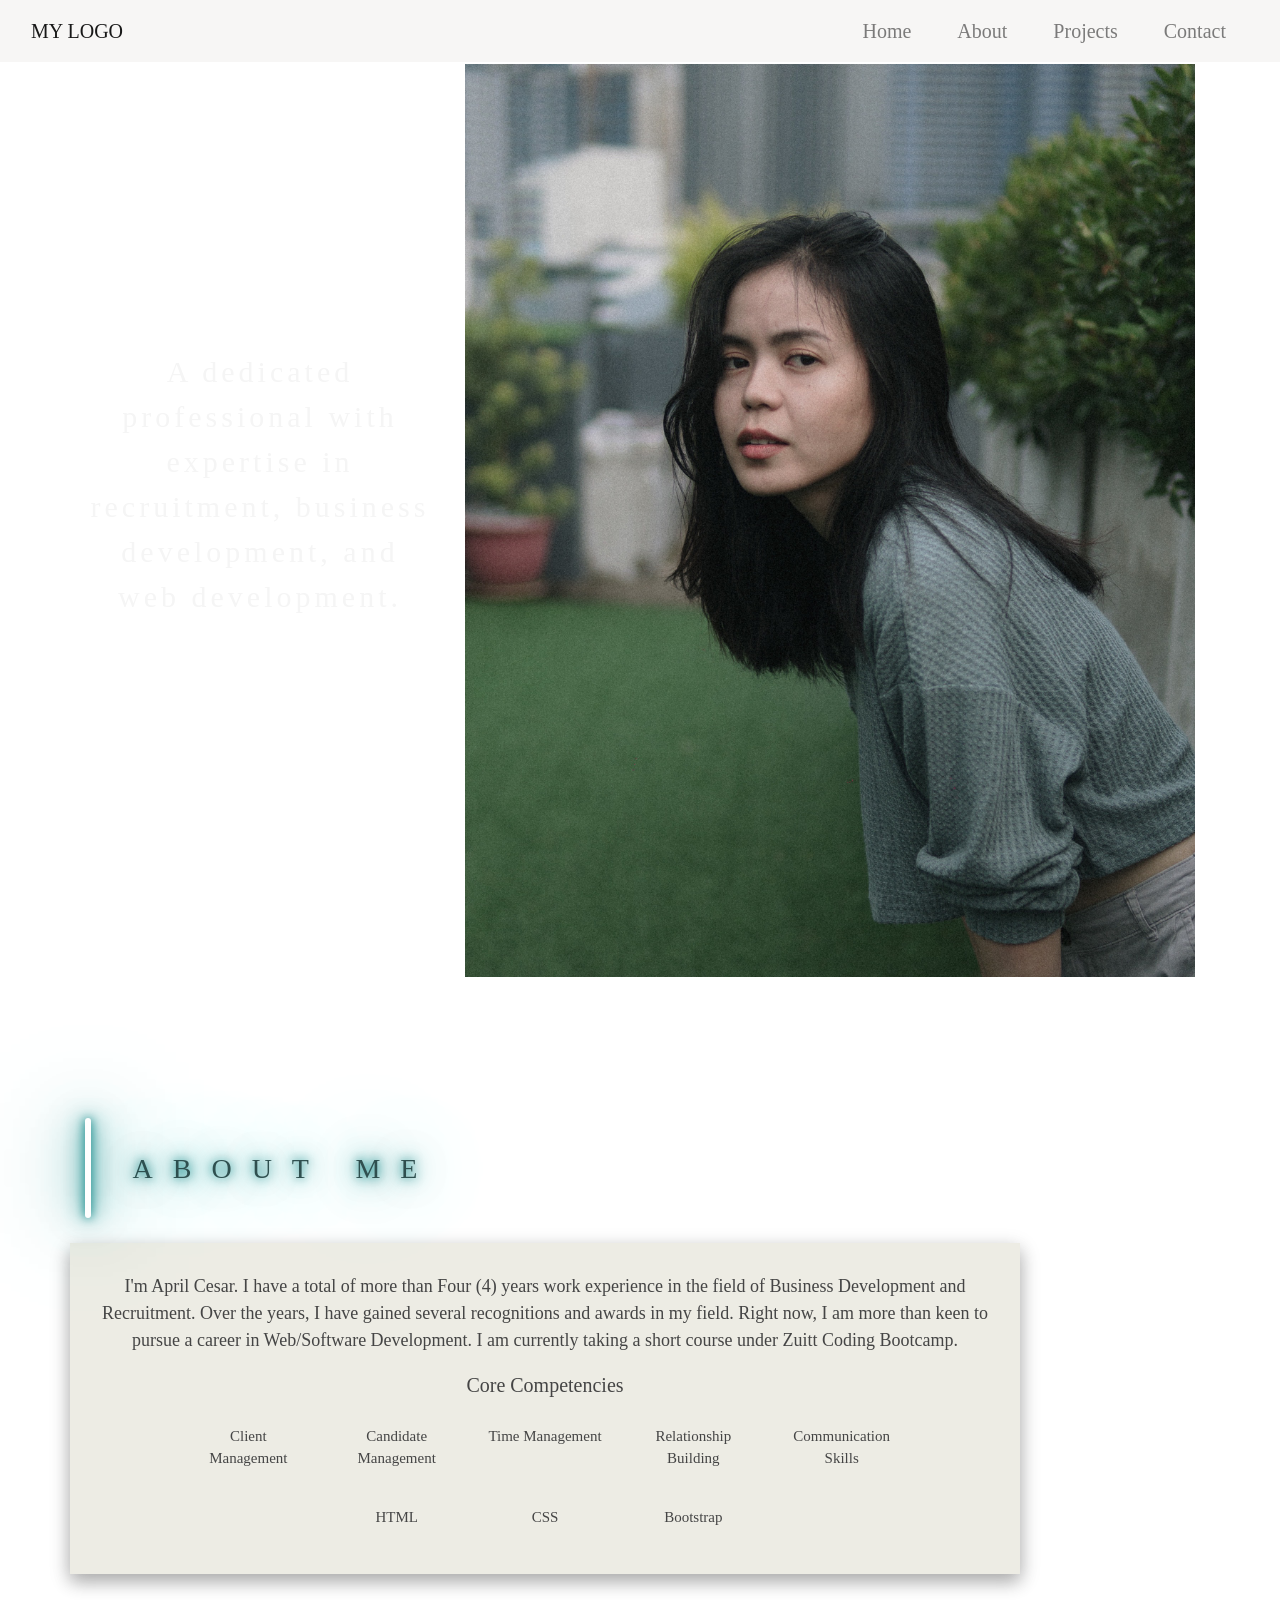
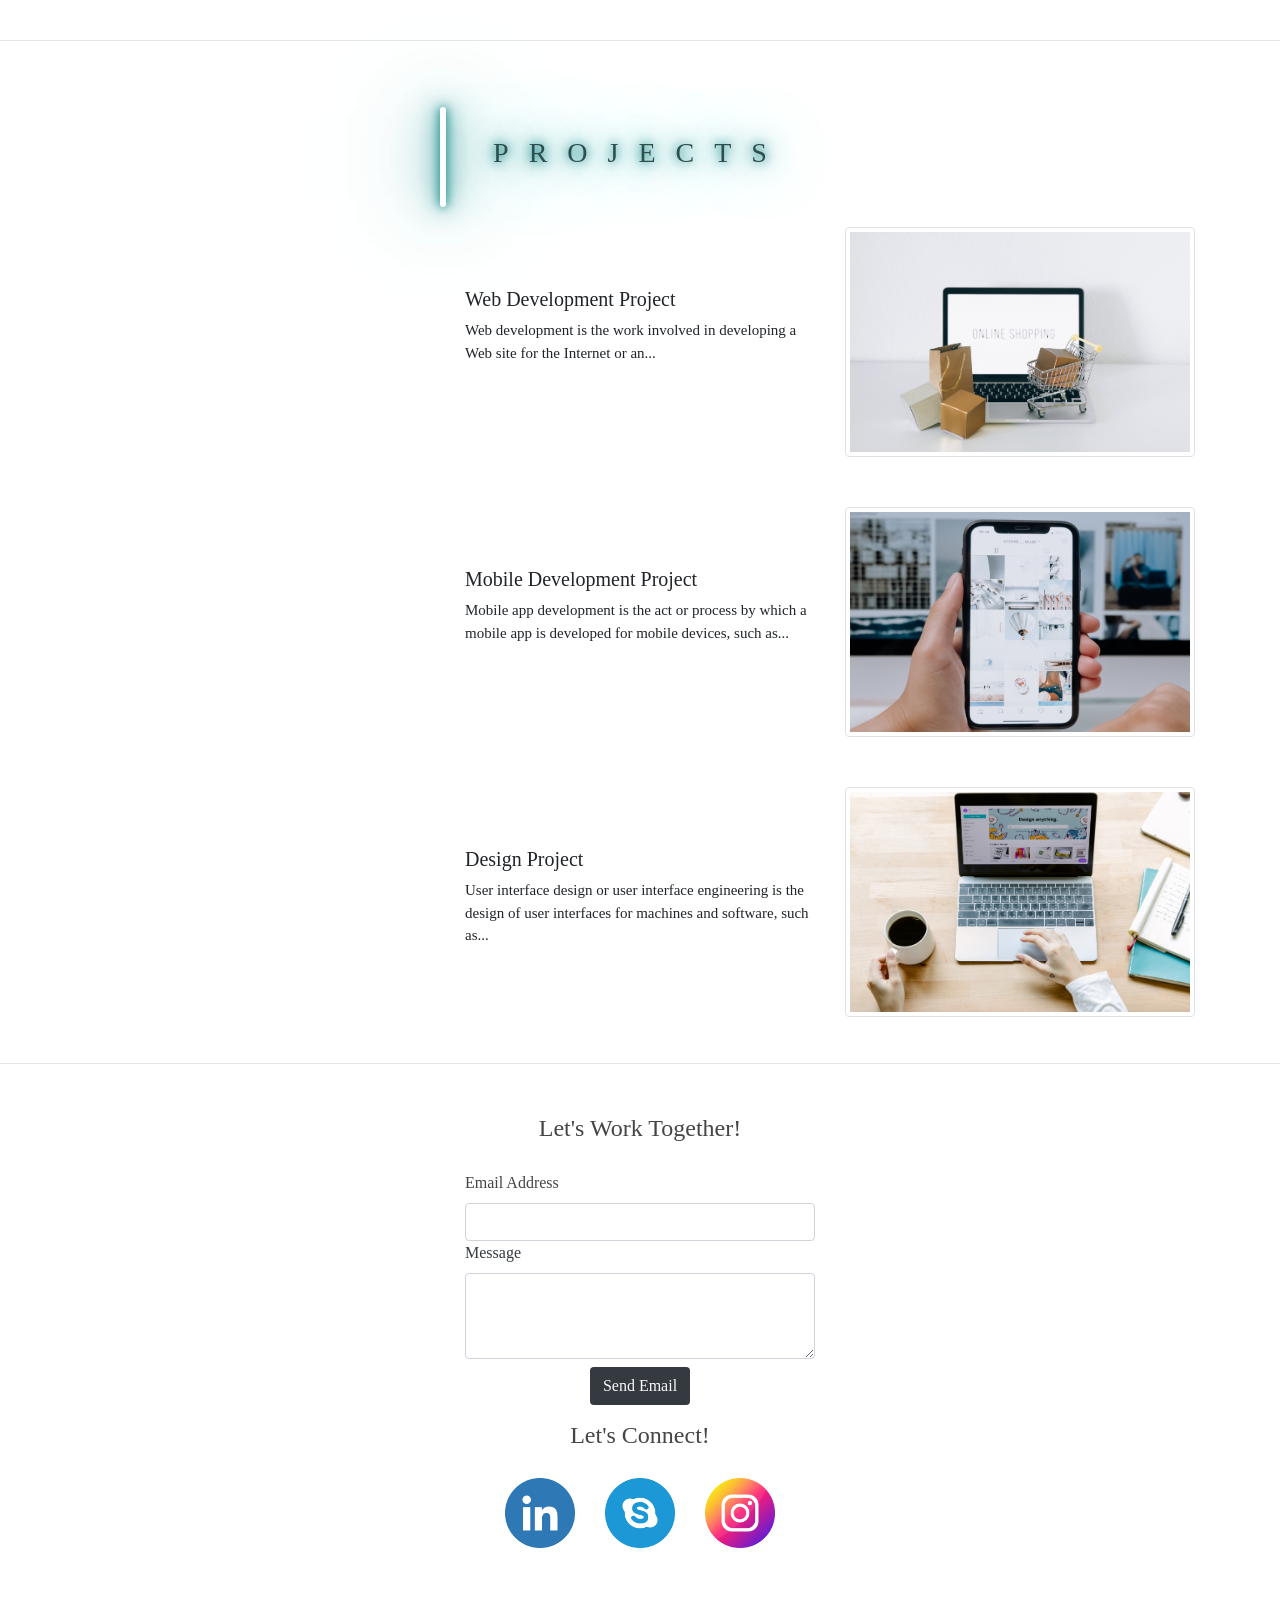
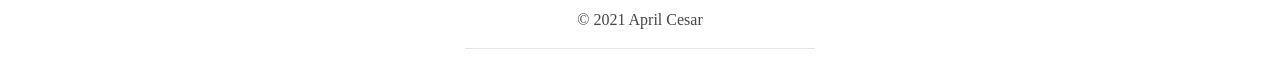
<file: index.html>
<!DOCTYPE html>
<html>
<head>
	<meta charset="utf-8">
	<meta name="viewport" content="width=device-width, initial-scale=1, shrink-to-fit=no">
	<title>@aaprilnie</title>
	<link rel="stylesheet" type="text/css" href="./style.css">
	<link rel="stylesheet" href="https://cdn.jsdelivr.net/npm/bootstrap@4.6.0/dist/css/bootstrap.min.css" integrity="sha384-B0vP5xmATw1+K9KRQjQERJvTumQW0nPEzvF6L/Z6nronJ3oUOFUFpCjEUQouq2+l" crossorigin="anonymous">

</head>
<body>
		<div>
		<nav class="navbar navbar-expand-lg navbar-light fixed-top">
		<div class="container-fluid">
		  <a class="navbar-brand" href="#">MY LOGO</a>
		  <button class="navbar-toggler" type="button" data-toggle="collapse" data-target="#navbarNav" aria-controls="navbarNav" aria-expanded="false" aria-label="Toggle navigation">
		    <span class="navbar-toggler-icon"></span>
		  </button>
		  <div class="collapse navbar-collapse" id="navbarNav">
		    <ul class="navbar-nav ml-auto">
		      <li class="nav-item">
		        <a class="nav-link" href="#">Home</a>
		      </li>
		      <li class="nav-item">
		        <a class="nav-link" href="#AboutMeSection">About</a>
		      </li>
		      <li class="nav-item">
		        <a class="nav-link" href="#ProjectSection">Projects</a>
		      </li>
		      <li class="nav-item">
		        <a class="nav-link" href="#FooterSection">Contact</a>
		      </li>
		      </li>
		    </ul>
		  </div>
		  </div>
		</nav>
		</div>

<section class="jumbotron">
	<div class="container">
		<div class="row">
			<div class="col-md-4 mainintro__text" id="mainintro">
				<p>A dedicated professional with expertise in recruitment, business development, and web development.</p>
			</div>			
			<div class="col-md-8" id="mainimage">
				<img src="IMG_0766.JPG" class="img-fluid">
			</div>
		</div>
	</div>
</section>


<!-- <div class="jumbotron jumbotron-fluid"> 
  <div class="container">
    <p class="lead">I'm a dedicated professional with expertise in recruitment, business development, and web development.</p>
  </div>
</div>-->

<div class="container" id="AboutMeSection">

	<div class="aboutme__main">
		<div class="lightbar__project__1"></div>
	<h3>ABOUT ME</h3>
	</div>

<div class="row aboutmecontainer">
<div class="col-sm-10 col-md-12 col-lg-10" id="aboutme">
	<p>I'm April Cesar. I have a total of more than Four (4) years work experience in the field of Business Development and Recruitment. Over the years, I have gained several recognitions and awards in my field. Right now, I am more than keen to pursue a career in Web/Software Development. I am currently taking a short course under Zuitt Coding Bootcamp.</p>
	<h5 class="cc__underline">Core Competencies</h5>

	<div class="list__core">
	
	
	<ul class="row justify-content-center d-flex mx-auto">
		<li class="col-sm-3 col-md-3 col-lg-2 justify-content-center">Client Management</li>
		<li class="col-sm-3 col-md-3 col-lg-2 justify-content-center">Candidate Management</li>
		<li class="col-sm-3 col-md-3 col-lg-2 justify-content-center">Time Management</li>
		<li class="col-sm-3 col-md-3 col-lg-2 justify-content-center">Relationship Building</li>
		<li class="col-sm-3 col-md-3 col-lg-2 justify-content-center">Communication Skills</li>
	</ul>

	
	
	<ul class="row justify-content-center d-flex mx-auto">
		<li class="col-sm-3 col-md-3 col-lg-2 justify-content-center">HTML</li>
		<li class="col-sm-3 col-md-3 col-lg-2 justify-content-center">CSS</li>
		<li class="col-sm-3 col-md-3 col-lg-2 justify-content-center">Bootstrap</li>
	</ul>

	
	</div>
</div>
</div>
</div>


<div id="ProjectSection">
<hr>
		<div class="container" id="project">

			<div class="row justify-content-center">
			<div class="project__main">
				<div class="lightbar__project"></div>
				<h3>PROJECTS</h3>
			</div>
			</div>



					<div class="row justify-content-end"> 
					<div class="col-lg-4 col-md-4 col-sm-4">
						
						<div class="project__title">
						<h5 class="cc__underline">Web Development Project</h5>
						</div>
						<div class="project__description">
						<p>Web development is the work involved in developing a Web site for the Internet or an...</p>
						</div>
	
					</div>
					<div class="col-sm-4 col-md-4 col-lg-4">
						<div class="image__area">
							<img src="./project-icons/pexels-nataliya-vaitkevich-6214474.jpg" class="img-thumbnail">
							 <div class="image__overlay">
								<h3><a href="https://gitlab.com/batch1310-111" target="_blank"class="text-light">View More</a></h3>
							</div>						
						</div>		
					</div>
					</div>



					<div class="row justify-content-end"> 
					<div class="col-lg-4 col-md-4 col-sm-4">
						
						<div class="project__title">
						<h5 class="cc__underline">Mobile Development Project</h5>
						</div>
						<div class="project__description">
						<p>Mobile app development is the act or process by which a mobile app is developed for mobile devices, such as...</p>
						</div>
	
					</div>
					<div class="col-sm-4 col-md-4 col-lg-4">
						<div class="image__area">
							<img src="./project-icons/pexels-cottonbro-5082578.jpg" class="img-thumbnail">
							 <div class="image__overlay">
								<h3><a href="https://gitlab.com/batch1310-111" target="_blank"class="text-light">View More</a></h3>
							</div>						
						</div>		
					</div>
					</div>

				<div class="row justify-content-end"> 
					<div class="col-lg-4 col-md-4 col-sm-4">
						
						<div class="project__title">
						<h5 class="cc__underline">Design Project</h5>
						</div>
						<div class="project__description">
						<p>User interface design or user interface engineering is the design of user interfaces for machines and software, such as...</p>
						</div>
	
					</div>
					<div class="col-sm-4 col-md-4 col-lg-4">
						<div class="image__area">
							<img src="./project-icons/pexels-ketut-subiyanto-4126724.jpg" class="img-thumbnail" class="img-thumbnail">
							 <div class="image__overlay">
								<h3><a href="https://gitlab.com/batch1310-111" target="_blank"class="text-light">View More</a></h3>
							</div>						
						</div>		
					</div>
					</div>
		</div>

</div>

<div id="FooterSection">

<hr>

		<form>
		<h4 class="">Let's Work Together!</h4>
		<div class="container">
			<div class="row justify-content-center">
				<div class="col-12 col-md-4">
					<div class="form-group">
					    <label for="exampleInputEmail1">Email Address</label>
					    <input type="email" class="form-control" id="exampleInputEmail1">
					    <label for="label" class="text-dark d-blockr">Message</label>
							<textarea class="form-control" id="label" rows="3"></textarea>
							<div class="d-block text-center my-2">
							<button type="button" class="btn bg-dark text-light" data-toggle="modal" data-target="#exampleModal">Send Email</button>
					<div class="modal fade" id="exampleModal" tabindex="-1" aria-labelledby="exampleModalLabel" aria-hidden="true">
					  <div class="modal-dialog">
					    <div class="modal-content">
					      <div class="modal-header">
					        <h5 class="modal-title" id="exampleModalLabel">Thank you!</h5>
					        <button type="button" class="close" data-dismiss="modal" aria-label="Close">
					          <span aria-hidden="true">&times;</span>
					        </button>
					      </div>
					      <div class="modal-body text-center">
					        Your Message Has Been Successfully Sent
					      </div>
					      <div class="modal-footer">
		
					      </div>
					    </div>
					  </div>
				</div>
			</div>
		</div>
	</form>

<div class="footer">
	<div class="container-fluid">
			<h4 class="">Let's Connect!</h4>
				<ul class="justify-content-center">
					<li><a href="https://ph.linkedin.com/" target="_blank" class="img-fluid"><img src="./footer-icons/linkedin.png"></a></li>
					<li><a href="https://www.skype.com/en/" target="_blank" class="img-fluid"><img src="./footer-icons/skype.png"></a></li>
					<li><a href="https://www.instagram.com/" target="_blank" class="img-fluid"><img src="./footer-icons/instagram.png"></a></li>
				</ul>
				<p>	&copy; 2021 April Cesar</p>
	</div>
<hr>
</div>
</div>



<script src="https://code.jquery.com/jquery-3.5.1.slim.min.js" integrity="sha384-DfXdz2htPH0lsSSs5nCTpuj/zy4C+OGpamoFVy38MVBnE+IbbVYUew+OrCXaRkfj" crossorigin="anonymous"></script>
<script src="https://cdn.jsdelivr.net/npm/bootstrap@4.6.0/dist/js/bootstrap.bundle.min.js" integrity="sha384-Piv4xVNRyMGpqkS2by6br4gNJ7DXjqk09RmUpJ8jgGtD7zP9yug3goQfGII0yAns" crossorigin="anonymous"></script>
</body>
</html>
</file>
<file: style.css>
* {
	background-color:;
	margin: 0px;
	padding: 0px;
	font-family: Calibri;

}

html {
	scroll-behavior: smooth;
}

.navbar {
	background-color: rgba(247,246,244,0.9) !important;
	
}

.navbar-nav {
	font-size: 20px;
}

.navbar-nav li a {
	float: right;
	text-align: left;
}

.mainimage {
	width: 60%;
}

.jumbotron {
	background-color: transparent !important;
	margin-bottom: 50px;
}

.navbar-nav li {
	padding: 0 15px;
}


#mainintro {
	font-size: 30px;
	margin-top: 25%;
}

#mainintro p {
	letter-spacing: 4px;
	text-align: center;
	line-height: 1.5;
	cursor: pointer;
}

.mainintro__text {
	position: absolute;
	color: #F5F5F5;
}


.mainintro__text p:hover {
	background-color: #696969;
	background: linear-gradient(60deg, rgba(69,69,71,1)0%, rgba(69,69,71,1)
100%);
	-webkit-background-clip: text;
	background-clip: text;
	-webkit-text-fill-color: transparent;
}


#aboutme {
	color: #454545;
	font-size: 20px;
	text-align: center;
	background-color: rgba(225,223,210,0.6);
	padding: 30px;
	margin-bottom: 50px;
	box-shadow: 0 8px 16px 0 rgba(0, 0, 0, 0.2), 0 6px 20px 0 rgba(0, 0, 0, 0.19);
}

#aboutme p {
	color: #454545;
	font-size: 18px;
}


.cc__underline {
	display: inline-block;
	position: relative;

}

.cc__underline::after {
	content: '';
	position: absolute;
	width: 100%;
	transform: scaleX(0);
	height: 2px;
	bottom: -2px;
	left: 0;
	background-color: #454545;
	transform-origin: bottom right;
	transition: transform 0.25s ease-out;
}

.cc__underline:hover::after {
	transform: scaleX(1);
	transform-origin: bottom;
}




.list__core {
	font-size: 15px;
}


.list__core ul li {
	list-style: none;
	margin-top: 20px;
}



.aboutme__main {
	justify-content: center;
	margin-left: 100px;
	letter-spacing: 20px;
	margin: 0px;
	position: relative;
	width: 400px;
	height: 100px;
	display: flex;
	align-items: center;
}


.aboutme__main h3 {
	margin-top: 100px;
	text-shadow: 0 0 10px #008080,
				0 0 20px #008080,
				0 0 40px #008080,
				0 0 80px #008080,
				0 0 120px #008080;
				color: darkslategray
}

.aboutmecontainer {
	margin-top: 70px;
}


.lightbar__project__1 {
	margin-top: 45px;
	position: absolute;
	top: 0;
	left: 0;
	width: 6px;
	height: 100%;
	border-radius: 10px;
	background: #fff;
	z-index: 2;
	align-items: center;
	box-shadow: 0 0 10px #008080,
				0 0 20px #008080,
				0 0 40px #008080,
				0 0 80px #008080,
				0 0 120px #008080;
	animation: animatelightbar 5s linear infinite;
}
@keyframes animatelightbar
{
	0%,5%
	{
		transform: scaleY(0) translateX(0);
	}
	{
		transform: scaleY(1) translateX(0);
	}
	90%
	{
		transform: scaleY(1) translateX(calc(400px - 6px));
	}
	95%,100%
	{
		transform: scaleY(0) translateX(calc(400px - 6px));
	}
}


.project__main {
	justify-content: center;
	margin-left: 100px;
	letter-spacing: 20px;
	margin: 0px;
	position: relative;
	width: 400px;
	height: 100px;
	display: flex;
	align-items: center;
	margin-top: 50px;
}

.project__main h3 {
	text-shadow: 0 0 10px #008080,
				0 0 20px #008080,
				0 0 40px #008080,
				0 0 80px #008080,
				0 0 120px #008080;
	color: darkslategray;
}

.lightbar__project {
	position: absolute;
	top: 0;
	left: 0;
	width: 6px;
	height: 100%;
	border-radius: 10px;
	background: #fff;
	z-index: 2;
	align-items: center;
	box-shadow: 0 0 10px #008080,
				0 0 20px #008080,
				0 0 40px #008080,
				0 0 80px #008080,
				0 0 120px #008080;
	animation: animatelightbar 5s linear infinite;
}
@keyframes animatelightbar
{
	0%,5%
	{
		transform: scaleY(0) translateX(0);
	}
	{
		transform: scaleY(1) translateX(0);
	}
	90%
	{
		transform: scaleY(1) translateX(calc(400px - 6px));
	}
	95%,100%
	{
		transform: scaleY(0) translateX(calc(400px - 6px));
	}


}


.project__title {
	margin-top: 80px;
	text-align: left;

}

.project__description {
	font-size: 15px;
	text-align: left;
}








.img-thumbnail {
	width: 100%;
	max-height: 230px;
}




.image__area {
	position: relative;
	width: 100%;
	margin-top: 20px;
	margin-bottom: 30px;
}

.img-thumbnail {
	display: block;
	width: 100%;
}

.image__overlay {
	position: absolute;
	top: 0;
	left: 0;
	width: 100%;
	height: 100%;
	background: rgba(0, 0, 0, 0.6);
	color: #ffff;
	display: flex;
	flex-direction: column;
	align-items: center;
	justify-content: center;
	opacity: 0;
	transition: opacity 0.25s;
}

.image__overlay > * {
	transform: translateY(20px);
	transition: transform 0.25s;
}

.image__overlay:hover > * {
	transform: translateY(0);
}

.image__overlay:hover {
	opacity: 1;
}





.footer ul {
	list-style: none;
	display: flex;
}

.footer ul li {
	margin: 0 15px;


}

.footer ul li a img {
	width: 70px; 
	height: 70px;
	align-items: center;
}

.footer ul li


.footer {
	margin: 70px 0;
}

.footer h4 {
	text-align: center;
	padding-bottom: 20px;
	color: #454545;
}

.footer p{
	text-align: center;
	margin-top: 60px;
	color: #454545;
}

form > h4 {
	color: #454545;
	text-align: center;
	margin-top: 50px;
	padding-bottom: 20px;
}

form {
	color: #454545;
}
</file>
